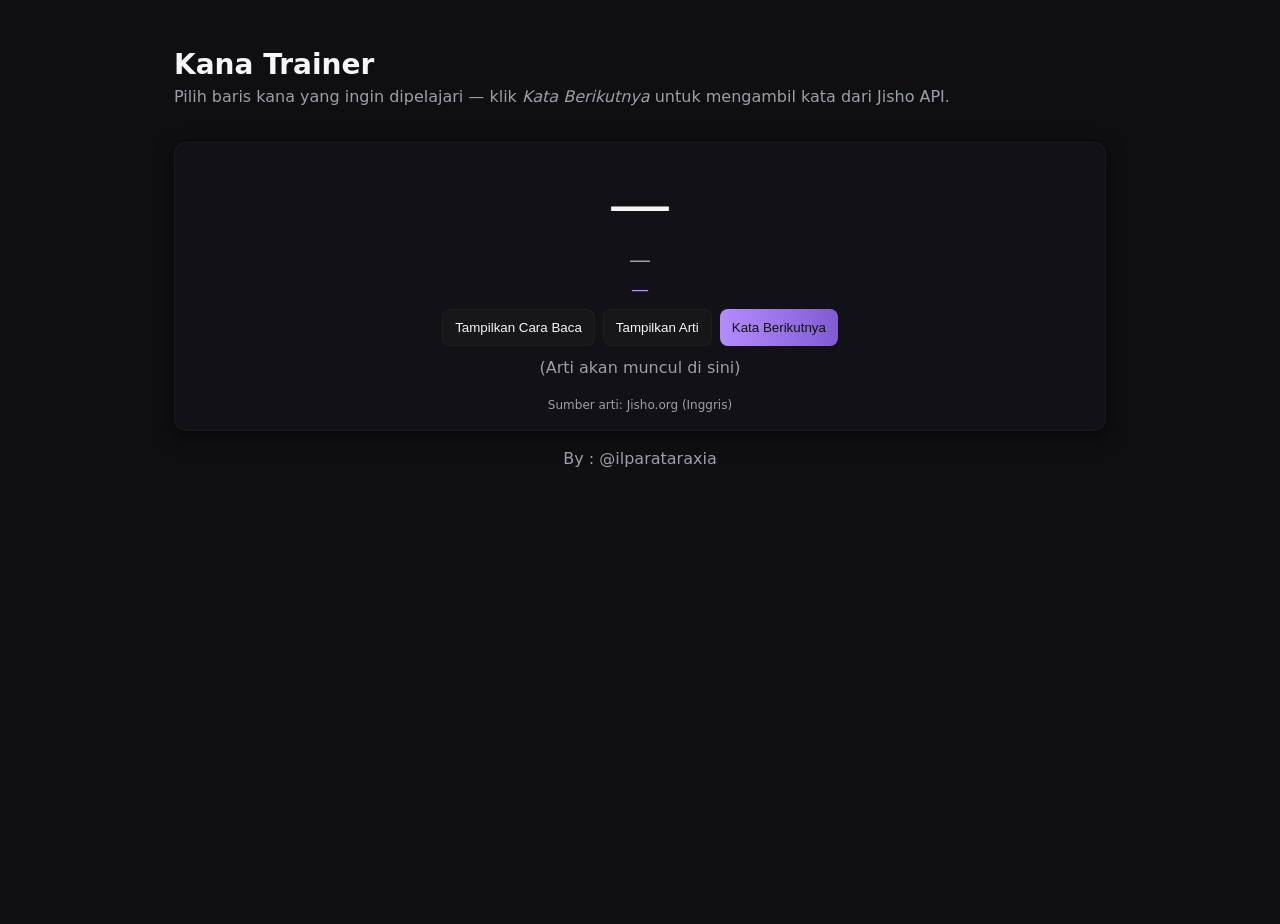
<file: index.html>
<!DOCTYPE html>
<html lang="id">
<head>
<meta charset="utf-8" />
<meta name="viewport" content="width=device-width,initial-scale=1" />
<title>Kana Trainer — By @ilparataraxia</title>
<link rel="stylesheet" href="style.css">
</head>
<body>
<div class="container">
<header>
<h1>Kana Trainer</h1>
<p class="subtitle">Pilih baris kana yang ingin dipelajari — klik <em>Kata Berikutnya</em> untuk mengambil kata dari Jisho API.</p>
</header>


<section id="filters">
<!-- Filter grid akan di-inject oleh script.js -->
</section>


<section id="main">
<div id="word-card" class="card">
<div id="japanese" class="japanese">—</div>
<div id="reading" class="reading">—</div>
<div id="romaji" class="romaji">—</div>


<div id="controls" class="controls">
<button id="show-reading">Tampilkan Cara Baca</button>
<button id="show-meaning">Tampilkan Arti</button>
<button id="next-word" class="primary">Kata Berikutnya</button>
</div>


<div id="meaning" class="meaning" aria-live="polite">(Arti akan muncul di sini)</div>
<div id="meta" class="meta">Sumber arti: Jisho.org (Inggris)</div>
</div>
</section>


<footer>
<div>By : @ilparataraxia</div>
</footer>
</div>


<script src="script.js"></script>
</body>
</html>
</file>
<file: style.css>
:root{
--bg:#0f0f12;
--panel:#151518;
--muted:#9aa0a6;
--accent:#b58cff;
--accent-2:#7f5bd3;
--text:#f6f6f8;
--card:#121216;
}


*{box-sizing:border-box}
html,body{height:100%;margin:0;padding:0;background:var(--bg);color:var(--text);font-family:Inter,ui-sans-serif,system-ui,Segoe UI,Roboto,'Helvetica Neue',Arial}
.container{max-width:980px;margin:24px auto;padding:24px}
header h1{font-size:28px;margin:0 0 6px;font-weight:700}
.subtitle{color:var(--muted);margin:0 0 18px}


/* Filters */
#filters{display:flex;flex-wrap:wrap;gap:10px;margin-bottom:18px}
.filter-group{background:linear-gradient(180deg, rgba(255,255,255,0.02), transparent);padding:10px;border-radius:10px;border:1px solid rgba(255,255,255,0.03);min-width:150px}
.filter-title{font-size:13px;color:var(--muted);margin-bottom:6px}
.kana-row{display:flex;gap:6px;flex-wrap:wrap}
.kana-item{display:flex;flex-direction:column;align-items:center;justify-content:center;padding:6px;border-radius:6px;min-width:36px;cursor:pointer;user-select:none}
.kana-char{font-size:20px}
.kana-romaji{font-size:11px;color:var(--muted);margin-top:4px}
.checkbox{display:flex;align-items:center;gap:8px;margin-bottom:8px}
.checkbox input{transform:scale(1.1)}


/* Main card */
.card{background:var(--card);padding:18px;border-radius:12px;border:1px solid rgba(255,255,255,0.03);box-shadow:0 6px 18px rgba(0,0,0,0.5)}
.japanese{font-size:64px;text-align:center;margin:6px 0}
.reading{font-size:22px;text-align:center;color:var(--muted);margin-bottom:6px}
.romaji{font-size:18px;text-align:center;color:var(--accent);margin-bottom:10px}
.controls{display:flex;gap:8px;justify-content:center;flex-wrap:wrap}
button{background:#17171a;border:1px solid rgba(255,255,255,0.03);color:var(--text);padding:10px 12px;border-radius:8px;cursor:pointer}
button.primary{background:linear-gradient(90deg,var(--accent),var(--accent-2));color:#111;border:none}
button:hover{transform:translateY(-2px);transition:all .12s ease}
.meaning{margin-top:12px;color:var(--muted);min-height:30px;text-align:center}
.meta{font-size:12px;color:var(--muted);text-align:center;margin-top:10px}


footer{margin-top:18px;text-align:center;color:var(--muted)}


/* selected style */
.kana-item.selected{background:linear-gradient(90deg, rgba(181,140,255,0.12), rgba(127,91,211,0.08));border:1px solid rgba(181,140,255,0.18)}


/* responsive */
@media (max-width:600px){.japanese{font-size:48px}.container{padding:16px}}
</file>
